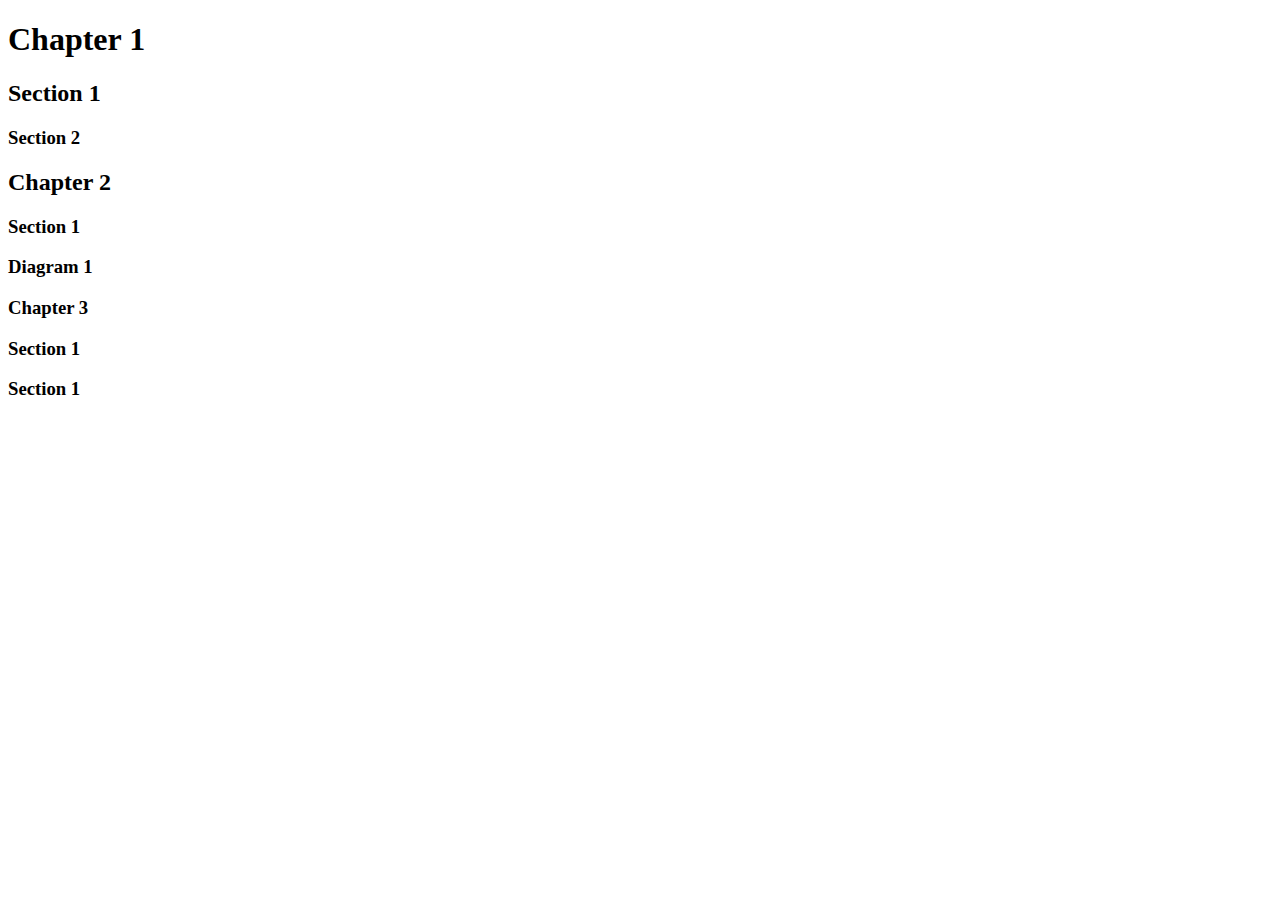
<file: web dev/2.1+Heading+Element/2.1 Heading Element/index.html>
<!DOCTYPE html>

 <h1>Chapter 1</h1> 
   <h2>Section 1</h2> 
    <h3>Section 2</h3>
 <h2>Chapter 2</h2>
    <h3>Section 1</h3>
      <h3>Diagram 1</h3>
 <h3>Chapter 3</h3> 
    <h3>Section 1</h3>
    <h3>Section 1</h3>
</file>
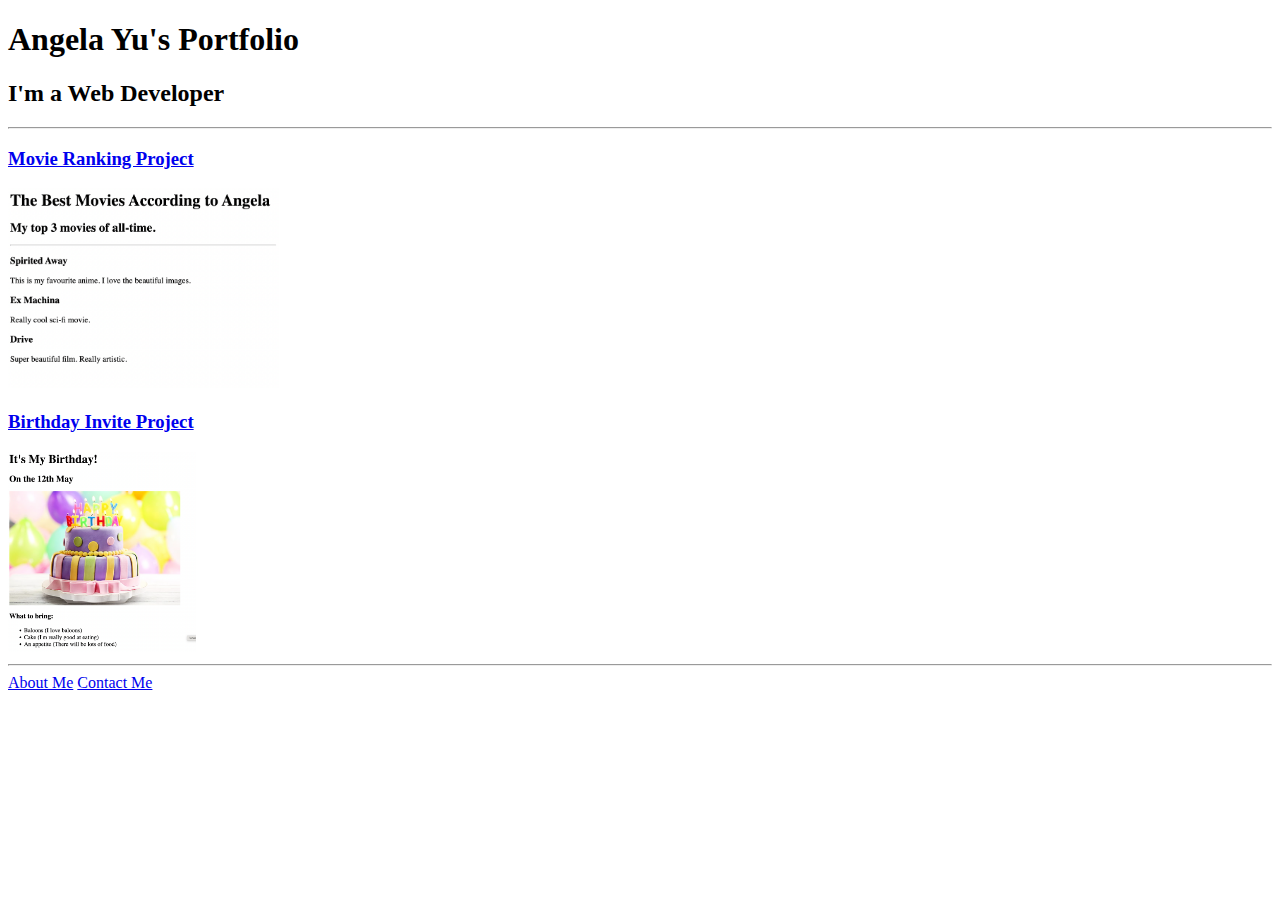
<file: web dev/4.3+HTML+Portfolio+Project/4.3 HTML Porfolio Project/index.html>
<!DOCTYPE html>
<html lang="en">

<head>
  <meta charset="UTF-8">
  <title>Angela's Portfolio</title>
</head>

<body>
  <h1>Angela Yu's Portfolio</h1>
  <h2>I'm a Web Developer</h2>
  <hr />
  <h3><a href="./public/movie-ranking.html">Movie Ranking Project</a></h3>
  <img src="./assets/images/movie-ranking.png" height="200" alt="movie ranking project preview"/>
  <h3><a href="./public/birthday-invite.html">Birthday Invite Project</a></h3>
  <img src="./assets/images/birthday-invite.png" height="200" alt="birthday invite project preview"/>
  <hr />
  <a href="./public/about.html">About Me</a>
  <a href="./public/contact.html">Contact Me</a>
</body>

</html>
</file>
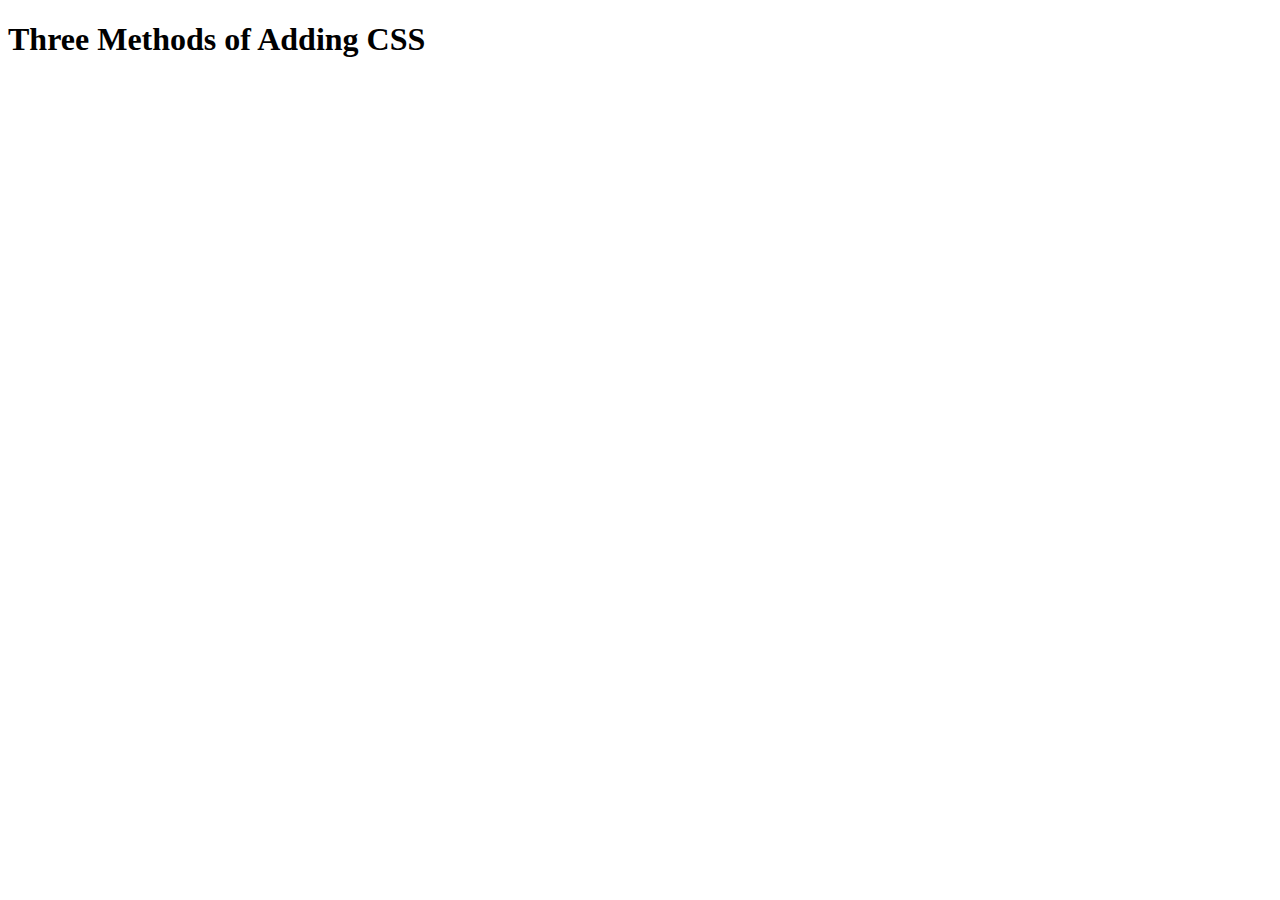
<file: web dev/5.1+Adding+CSS/5.1. Adding CSS/index.html>
<!DOCTYPE html>
<html lang="en">

<head>
  <meta charset="UTF-8">
  <title>Adding CSS</title>
</head>

<body>
  <h1>Three Methods of Adding CSS</h1>
  <!-- Create 3 Links to The 3 Webpages: inline, internal and external -->
</body>

</html>
</file>
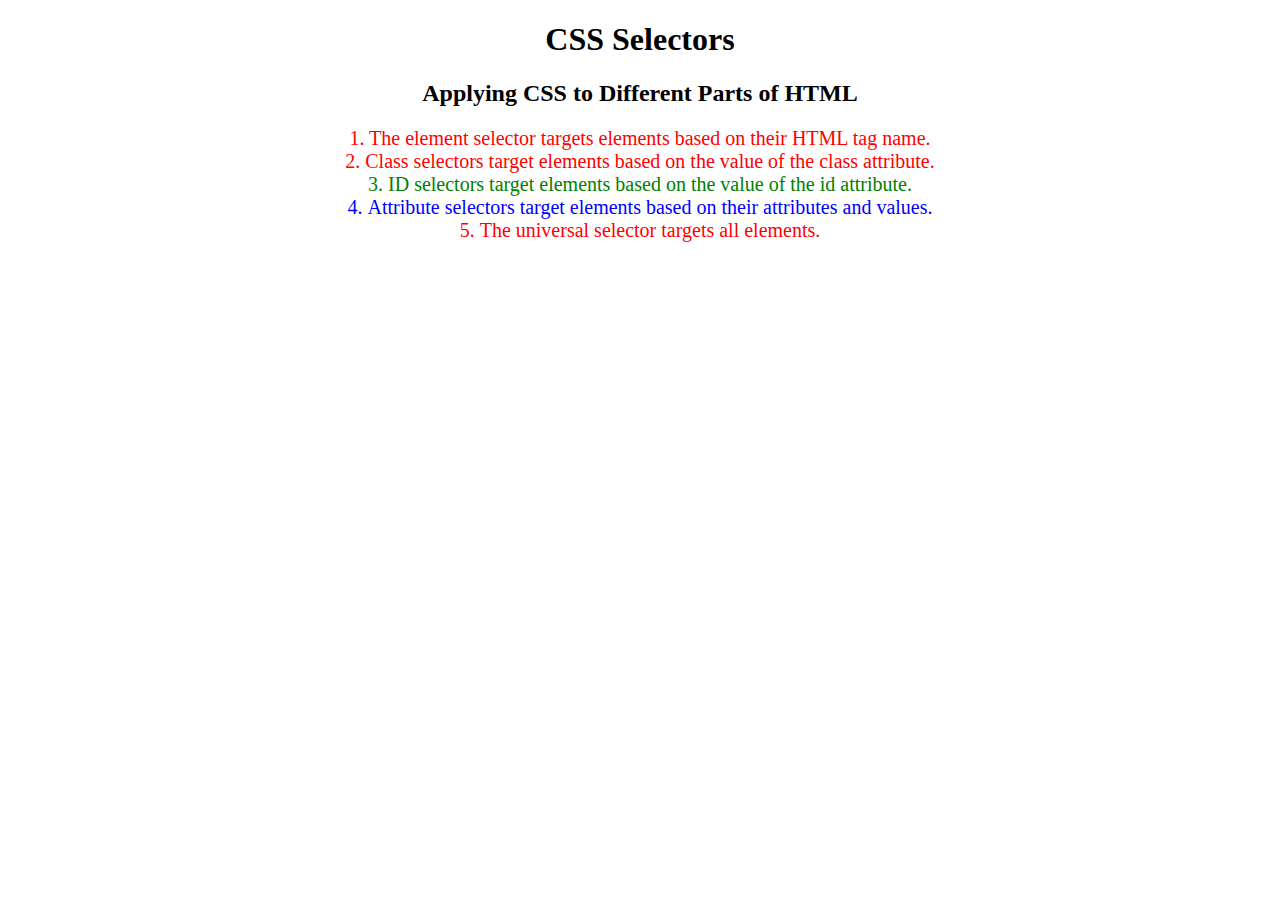
<file: web dev/5.3+CSS+Selectors/5.3 CSS Selectors/index.html>
<!DOCTYPE html>
<html lang="en">

<head>
  <meta charset="UTF-8">
  <title>CSS Selectors</title>
  <link rel="stylesheet" href="./style.css" />
</head>

<body>
  <h1>CSS Selectors</h1>
  <h2>Applying CSS to Different Parts of HTML</h2>
  <p class="note">1. The element selector targets elements based on their HTML tag name.</p>

  <ol>
    
    <li class="note" value="2">Class selectors target elements based on the value of the class attribute.</li>

    
    <li class="note" id="id-selector-demo" value="3">ID selectors target elements based on the value of the id
      attribute.</li>

    
    <li class="note" value="4">Attribute selectors target elements based on their attributes and values.</li>

  
    <li class="note" value="5">The universal selector targets all elements.</li>
  </ol>
</body>

</html>
</file>
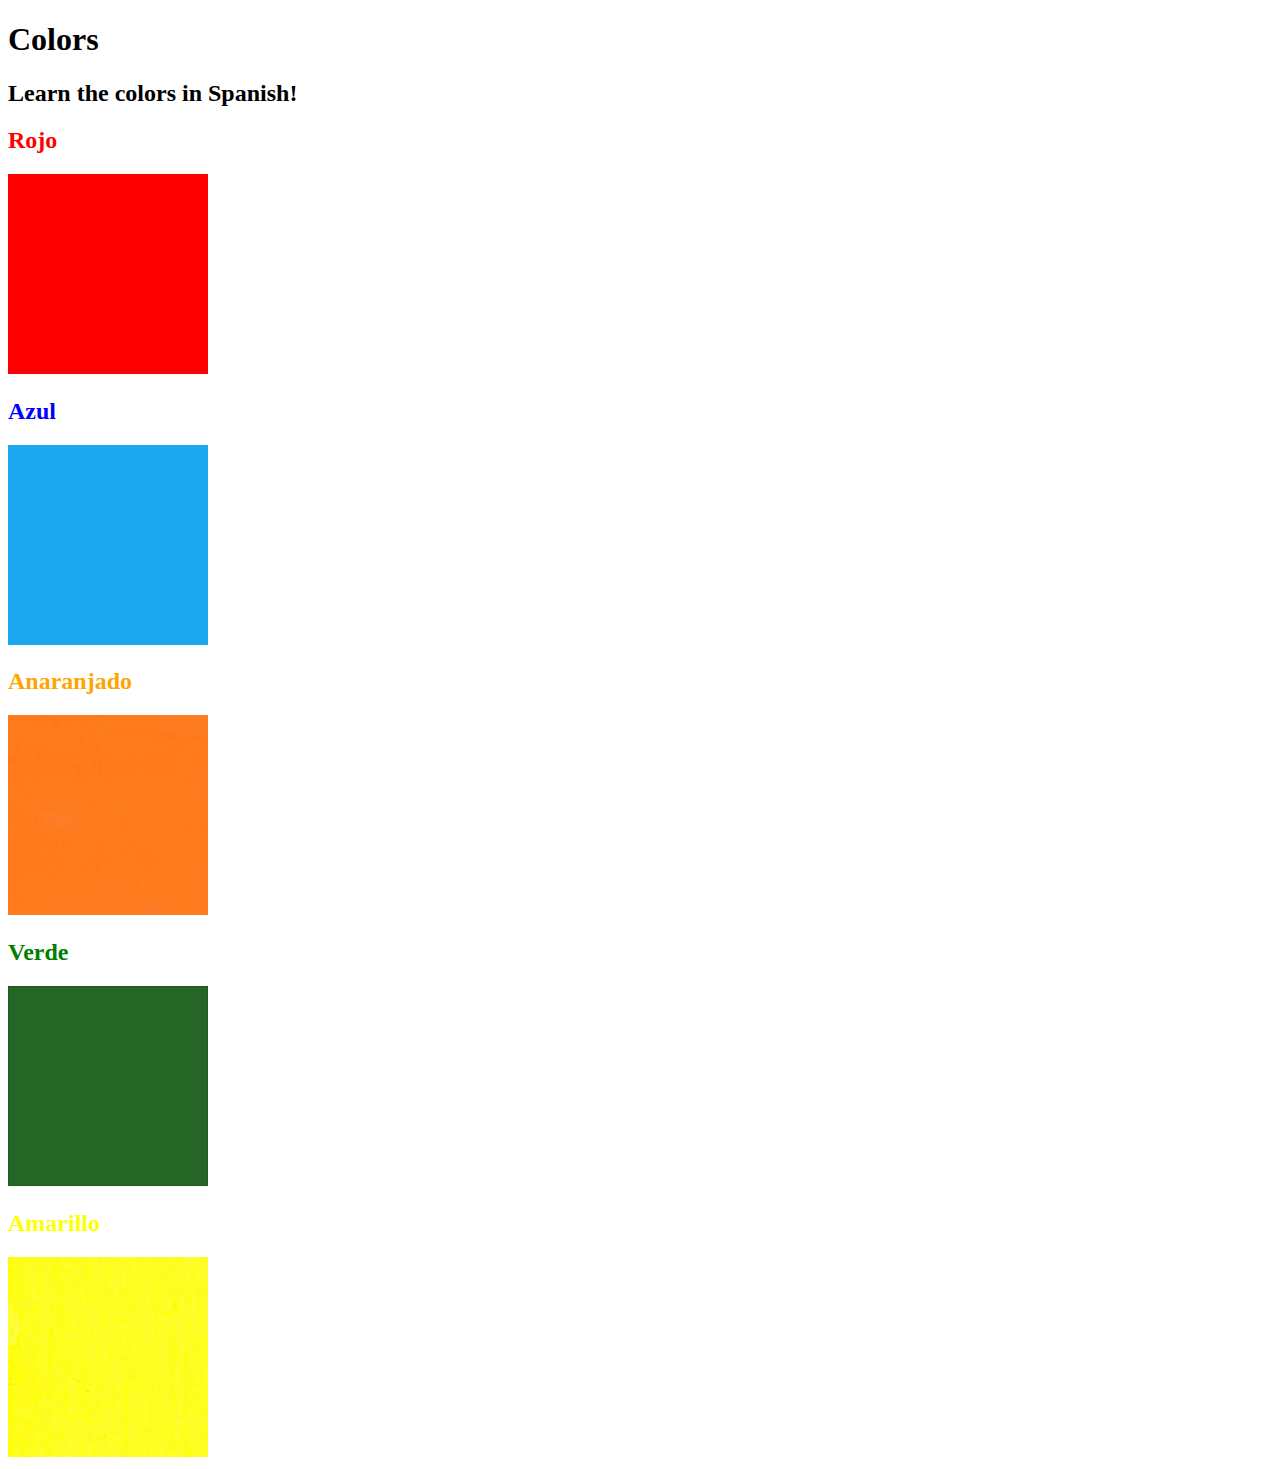
<file: web dev/5.4+Color+Vocab+Project/5.4 Color Vocab Project/index.html>
<!DOCTYPE html>
<html lang="en">

<head>
  <meta charset="UTF-8">
  <title>Spanish Vocabulary</title>
  <link rel="stylesheet" href="./style.css" />
</head>

<body>
  <h1>Colors</h1>
  <h2>Learn the colors in Spanish!</h2>
  <h2 class="color-title" id="red">Rojo</h2>
  <img class="color" src="./assets/images/red.png" alt="red" />

  <h2 class="color-title" id="blue">Azul</h2>
  <img src="./assets/images/blue.png" alt="blue" />

  <h2 class="color-title" id="orange">Anaranjado</h2>
  <img src="./assets/images/orange.png" alt="orange" />

  <h2 class="color-title" id="green">Verde</h2>
  <img src="./assets/images/green.png" alt="green" />

  <h2 class="color-title" id="yellow">Amarillo</h2>
  <img src="./assets/images/yellow.png" alt="yellow" />
</body>

</html>

<!-- 
TODOs
IMPORTANT: You should not need to make ANY CHANGES to index.html
All code should be written in your CSS file.

1. Create a CSS file and incorporate it as an external stylesheet.
2. Use CSS to style each of the color titles to meaning. 
Hint: Use the id to help if you don't know the words in spanish.
3. Use CSS to change all the color titles to have "font-weight: normal;"
4. Use CSS (not HTML) to make all the images 200px heigh and 200px wide. 
Hint: 
https://developer.mozilla.org/en-US/docs/Web/CSS/height
https://developer.mozilla.org/en-US/docs/Web/CSS/width
-->
</file>
<file: web dev/5.3+CSS+Selectors/5.3 CSS Selectors/style.css>
ol {
  margin-left: -40px;
  margin-top: -20px;
  list-style-position: inside;
}
p{color: red;}
.note{color: red;}
.note{font-size: 20px;}
#id-selector-demo{color: green;}
li[value="4"] {color: blue;}
*{text-align: center;}
</file>
<file: web dev/5.4+Color+Vocab+Project/5.4 Color Vocab Project/style.css>
#red{color: red;}
#blue{color: blue;}
#orange{color: orange;}
#green{color:green ;}
#yellow{color: yellow;}
img{width: 200px;height: 200px;}
</file>
